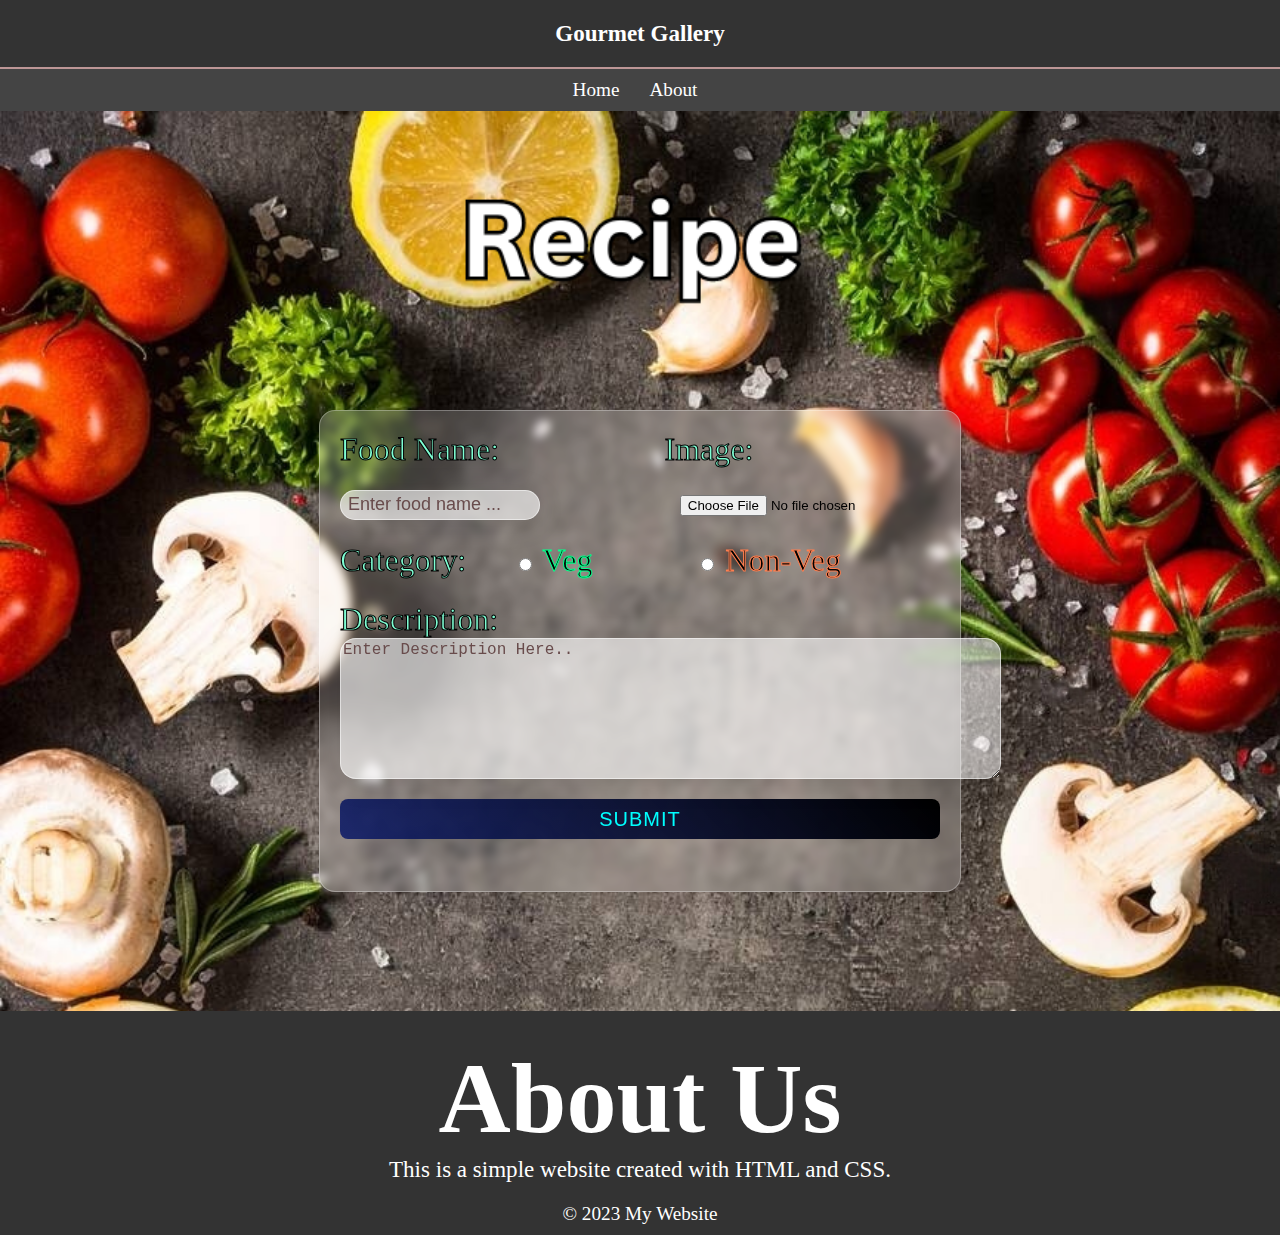
<file: form/form.html>
<html lang="en">
<head>
    <meta charset="UTF-8">
    <meta name="viewport" content="width=device-width, initial-scale=1.0">
    <link rel="stylesheet" href="templcss.css">
    <link rel="stylesheet" href="fstyle.css">
    <script src="formjs.js"></script>
    <title>Gourmet Gallery</title>
</head>
<body>
    <header>
        <h1>Gourmet Gallery</h1>
    </header>
    <nav>
        <ul>
            <li><a href="../index.html">Home</a></li>
            <li><a href="#About">About</a></li>
        </ul>
    </nav>

    <div id="main">
    <div style="background-image: url(foodbg.png);background-size: cover;height: auto;">
    <div id="center">
        <form id="foodform" style="margin-top: 200px;">
        <div class="parent">
            <div class="text">
                <label for="Fname" class="color" >Food Name: </label><span class="space">
                <label for="browse" class="color">Image:</label></span></br><br>
                <input type="text" name="fname" id="Fname" placeholder=" Enter food name ..."    required class="shape"><span class="spa">
                <input type="file" id="browse" name="image" style="color: black"></span><br><br>

                <span class="color" >Category: &nbsp&nbsp&nbsp&nbsp                <input type="radio" name="veg" id="veg" required>
                <label for="veg" class="colrs">Veg</label><span class="sp"></span>
                <input type="radio" name="veg" id="nveg" required>
                <label for="nveg" class="colors">Non-Veg</label></span></span></br><br>
                <label for="des" class="color" >Description:</label></br>
                <textarea name="Description" id="des" placeholder="Enter Description Here.." rows="9" cols="80" class="shap" required></textarea>
            </div>
            <div class="button">
                <button type="submit" class="submit" onclick="sub()"> SUBMIT </button>
            </div>
        </div>
        </form>
    </div>
    </div>

    <footer>
        <main>
            <section id="About">
                <h2>About Us</h2>
                <p>This is a simple website created with HTML and CSS.</p>
            </section>
        </main>
            &copy; 2023 My Website
        </footer>
    </body>
    </html>
</body>
</html>
</file>
<file: form/templcss.css>
body, h1, h2, p {
    font-family: 'Playpen Sans', cursive;
    font-size: larger;
    margin: 0;
    padding: 0;
}

/* Style the header */
header {
    background-color: #333;
    border-bottom: 2px solid #bd9696;
    color: #fff;
    text-align: center;
    padding: 20px;
}

/* Style the navigation menu */
nav {
    background-color: #444;
}

nav ul {
    list-style-type: none;
    padding: 0;
    margin: 0;
    display: flex;
    justify-content: center;
}

nav li {
    margin: 10px;
}

nav a {
    text-decoration: none;
    margin-right: 10px;
    color: #fff;
}

/* Style the main content */
main {
    padding: 20px;
}

/* Style the footer */
footer {
    background-color: #333;
    color: #fff;
    text-align: center;
    padding: 10px;
}

h2 {
    text-align: center;
    padding: auto;
    font-size: 100px;
    font-family: 'Times New Roman', Times, serif;
  }

img {
    width: 50%;
    height: 750px;
    border: 5px solid #000;;
  }

table, tr, th, td{
    border-collapse: collapse;
    padding: 8px;
}
#Food_Name {
  color: #333;
}
#Desc {
  margin-top: 10px;
  font-size: large;
}
</file>
<file: form/fstyle.css>
body{
    margin: 0;
}

label{
    color: wheat;
    -webkit-text-stroke-width: 1px;
    -webkit-text-stroke-color: black;
}


.parent {   
    width: 600px;
    height: 440px;
    padding: 20px 20px;
    background: rgba(255, 255, 255, 0.2);
    border-radius: 16px;
    box-shadow: 0 4px 30px rgba(0, 0, 0, 0.1);
    backdrop-filter: blur(5px);
    -webkit-backdrop-filter: blur(5px);
    border: 1px solid rgba(255, 255, 255, 0.3);
}

.space {
    margin-left: 8.2em;
}

.spa {
    margin-left: 135px;
}

.sp {
    margin-left: 3em;
}

.shape {
    height: 30px;
    width: 200px;
    border-radius: 8px;
    background: rgba(255, 255, 255, 0.527);
    border-radius: 16px;
    box-shadow: 0 4px 30px rgba(0, 0, 0, 0.1);
    backdrop-filter: blur(5px);
    -webkit-backdrop-filter: blur(5px);
    border: 1px solid rgba(255, 255, 255, 0.528);
    
}

.shap {
    border-radius: 8px;
    background: rgba(255, 255, 255, 0.527);
    border-radius: 16px;
    box-shadow: 0 4px 30px rgba(0, 0, 0, 0.1);
    backdrop-filter: blur(5px);
    -webkit-backdrop-filter: blur(5px);
    border: 1px solid rgba(255, 255, 255, 0.528);
}

.button{
        height: 40px;
        margin: 20px 0
    }
    
.button button{
        height: 100%;
        width: 100%;
        border-radius: 8px;
        border: none;
        color: aqua;
        font-size: 20px;
        font-weight: 500;
        letter-spacing: 1px;
        cursor: pointer;
        transition: all 0.3s ease;
        background: linear-gradient(-135deg, rgba(0, 0, 0), rgba(8, 23, 103, 0.845))
    }
    
.button input:hover{
        background: linear-gradient(-135deg, rgba(0,0,0), rgba(8, 23, 103, 0.845));
    }

#center {
    display: grid;
    place-items: center;
    min-height: 100vh;
}

#submit {
    size: 1000px;
}

::placeholder {
    color: rgb(105, 76, 76);
    font-size: large;
    opacity: 1; 
  }

.color{ font-size: xx-large;
  color: aquamarine;
 -webkit-text-stroke-color: black;
-webkit-text-stroke-width: 1px;}

.colors{  color: black;
   -webkit-text-stroke-color:coral;
  -webkit-text-stroke-width: 1px;}

  .colrs{  color: black;
    -webkit-text-stroke-color: #08ff8c;
   -webkit-text-stroke-width: 1px;}
</file>
